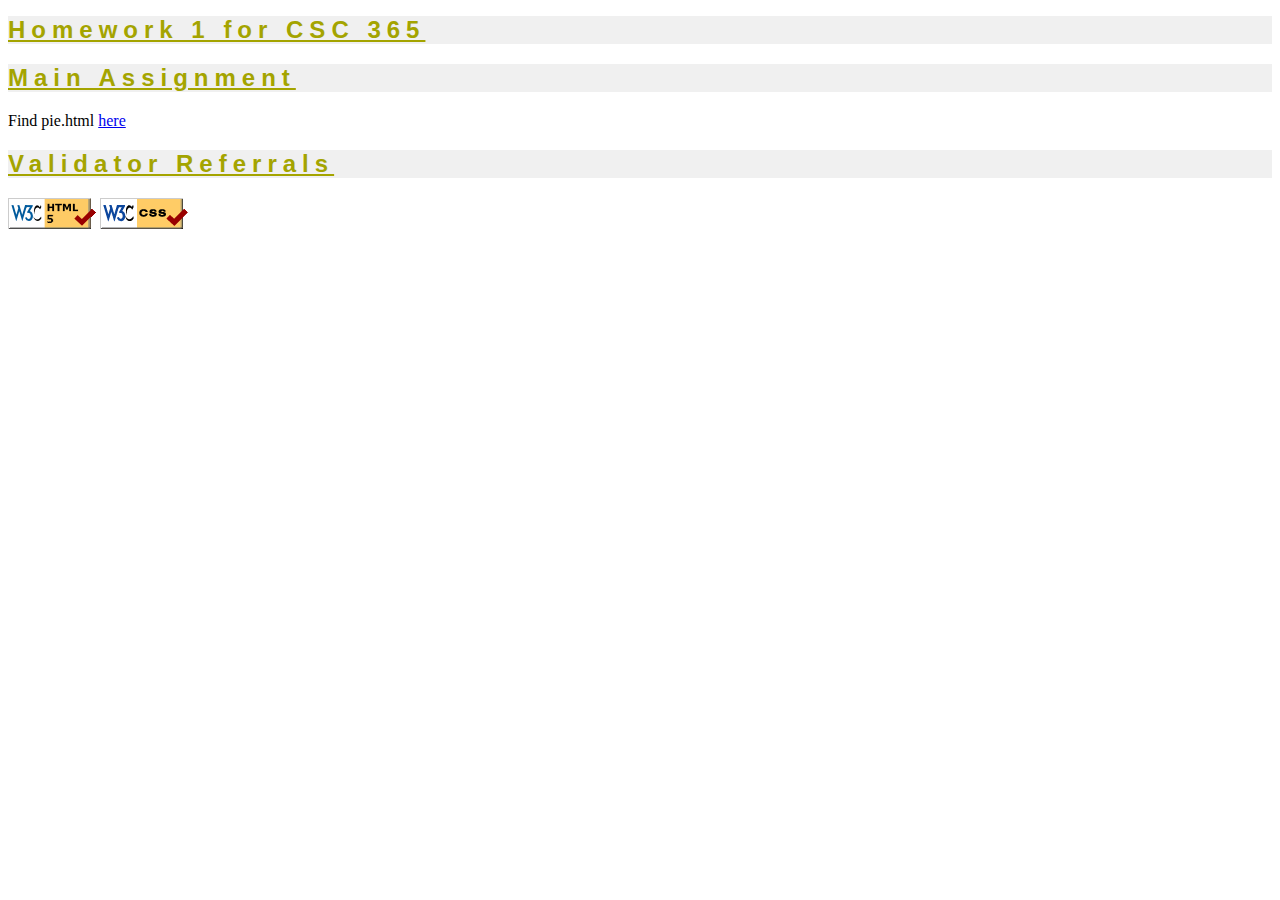
<file: index.html>
<!DOCTYPE html>
<html lang="en">

<head>
    <title>Ian Ndung'u RECIPE-PAGES-ASSIGNMENT</title>
    <meta charset="utf-8"/>

    <link href="./resources/pie_icon.gif" type="image/gif" rel="shortcut icon"/>
    <link rel="stylesheet" type="text/css" href="css/index.css"/>
</head>

<body>
    <h1 class="main">Homework 1 for CSC 365</h1>

    <h2>Main Assignment</h2>

    <p>Find pie.html <a href="pie.html">here</a></p>

    <h2>Validator Referrals</h2>

    <p>
        <a href="http://validator.w3.org/check?url=referer"><img src="./resources/w3c-html.png"
                alt="HTML Validator"/></a>
        <a href="http://jigsaw.w3.org/css-validator/check/referer"><img src="./resources/w3c-css.png"
                alt="CSS Validator"/></a>
    </p>
</body>

</html>
</file>
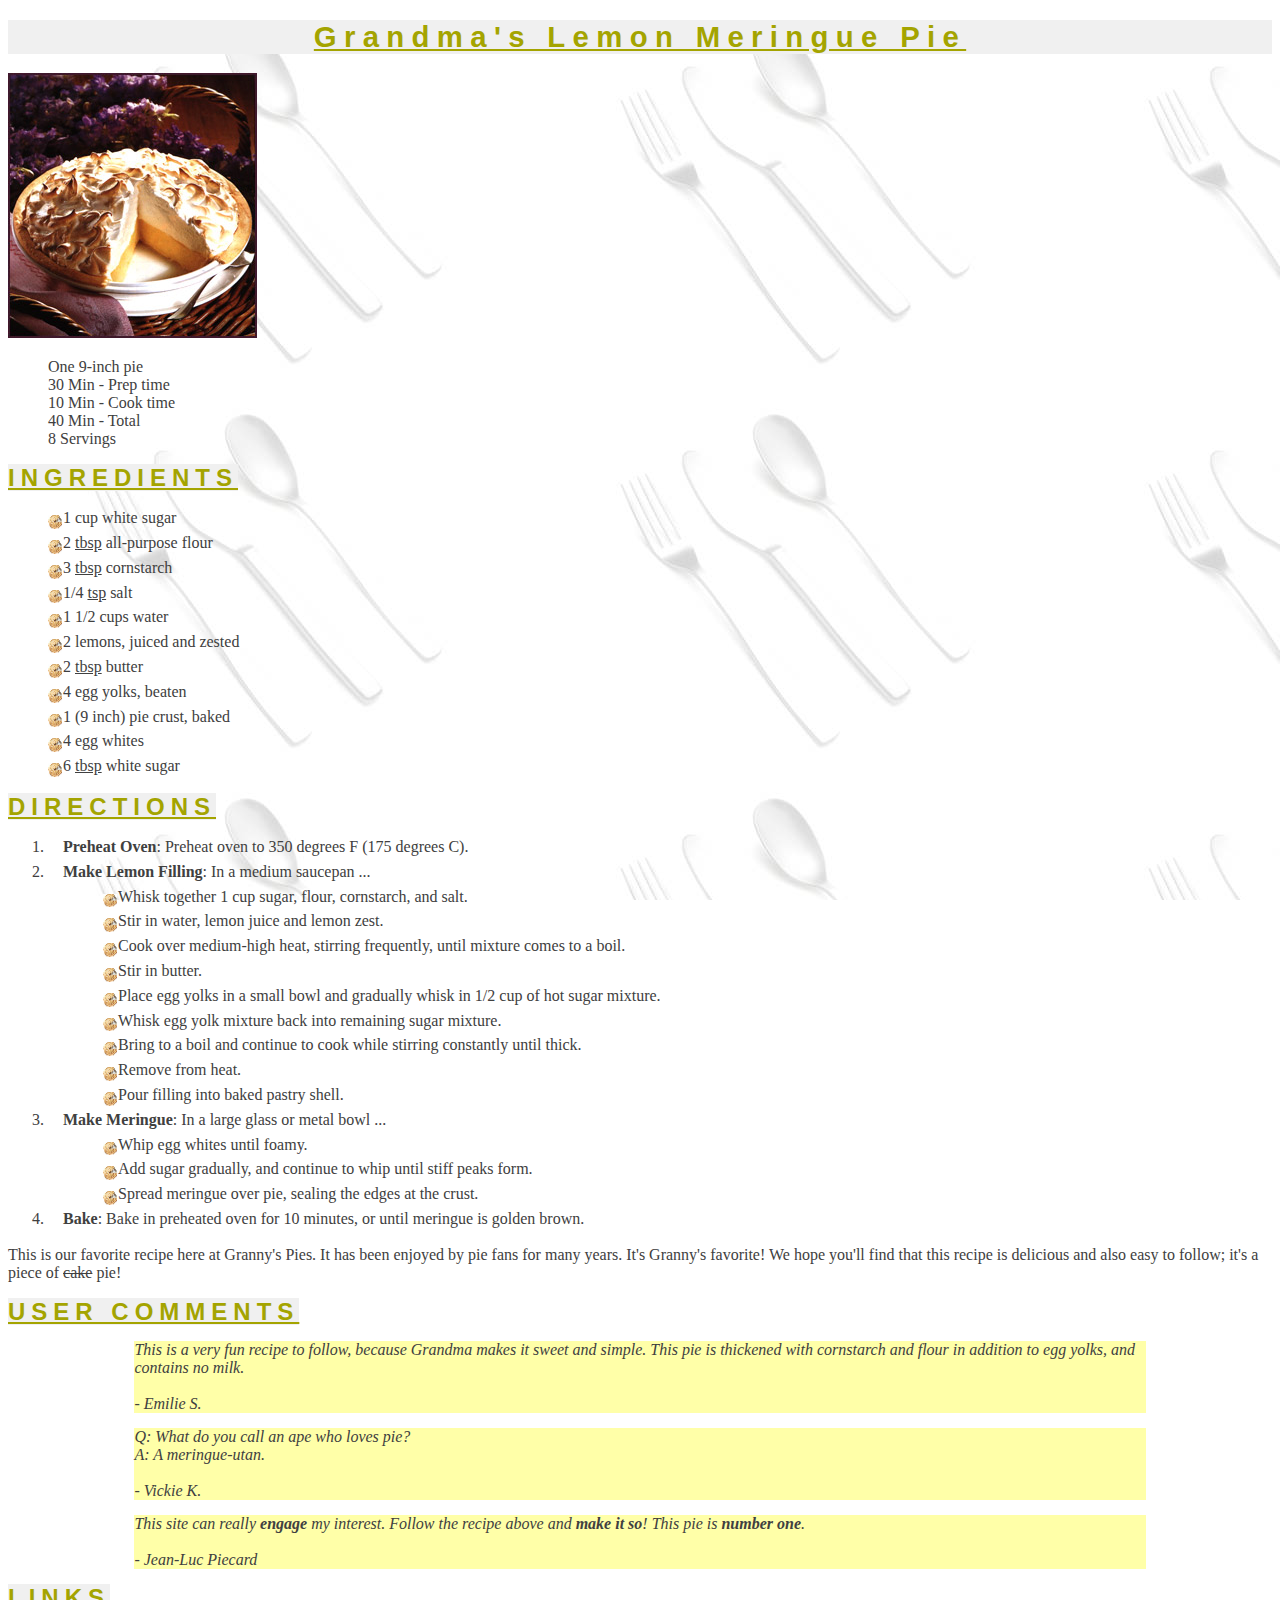
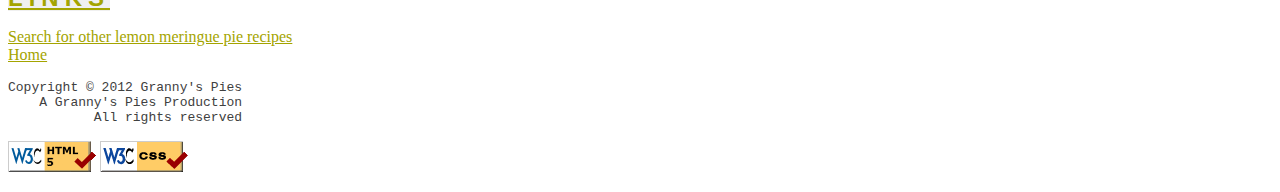
<file: pie.html>
<!DOCTYPE html>
<html lang="en">
  <head>
    <title>Grandma's Lemon Meringue Pie</title>
    <meta charset="utf-8"/>
    <link rel="icon" type="image/x-icon" href="./resources/pie_icon.gif"/>
    <link rel="stylesheet" type="text/css" href="css/recipe.css"/>
  </head>

  <body>
    <h1 class="main">Grandma's Lemon Meringue Pie</h1>

    <p><img src="./resources/pie.jpg" alt="lemon meringue pie"/></p>

    <ul class="no_marker">
      <li>One 9-inch pie</li>
      <li>30 Min - Prep time</li>
      <li>10 Min - Cook time</li>
      <li>40 Min - Total</li>
      <li>8 Servings</li>
    </ul>

    <h2>INGREDIENTS</h2>
    <ul class="pie">
      <li>1 cup white sugar</li>
      <li>
        2 <span class="tip" title="Tablespoon">tbsp</span> all-purpose flour
      </li>
      <li>3 <span class="tip" title="Tablespoon">tbsp</span> cornstarch</li>
      <li>1/4 <span class="tip" title="Teaspoon">tsp</span> salt</li>
      <li>1 1/2 cups water</li>
      <li>2 lemons, juiced and zested</li>
      <li>2 <span class="tip" title="Tablespoon">tbsp</span> butter</li>
      <li>4 egg yolks, beaten</li>
      <li>1 (9 inch) pie crust, baked</li>
      <li>4 egg whites</li>
      <li>6 <span class="tip" title="Tablespoon">tbsp</span> white sugar</li>
    </ul>

    <h2>DIRECTIONS</h2>
    <ol>
      <li>
        <b>Preheat Oven</b>: Preheat oven to 350 degrees F (175 degrees C).
      </li>
      <li>
        <b>Make Lemon Filling</b>: In a medium saucepan ...
        <!-- Start nested list -->
        <ul class="pie">
          <li>Whisk together 1 cup sugar, flour, cornstarch, and salt.</li>
          <li>Stir in water, lemon juice and lemon zest.</li>
          <li>
            Cook over medium-high heat, stirring frequently, until mixture comes
            to a boil.
          </li>
          <li>Stir in butter.</li>
          <li>
            Place egg yolks in a small bowl and gradually whisk in 1/2 cup of
            hot sugar mixture.
          </li>
          <li>Whisk egg yolk mixture back into remaining sugar mixture.</li>
          <li>
            Bring to a boil and continue to cook while stirring constantly until
            thick.
          </li>
          <li>Remove from heat.</li>
          <li>Pour filling into baked pastry shell.</li>
        </ul>
      </li>
      <!-- end nested list -->
      <li>
        <b>Make Meringue</b>: In a large glass or metal bowl ...
        <!-- Start nested list -->
        <ul class="pie">
          <li>Whip egg whites until foamy.</li>
          <li>
            Add sugar gradually, and continue to whip until stiff peaks form.
          </li>
          <li>Spread meringue over pie, sealing the edges at the crust.</li>
        </ul>
      </li>
      <!-- end nested list -->
      <li>
        <b>Bake</b>: Bake in preheated oven for 10 minutes, or until meringue is
        golden brown.
      </li>
    </ol>

    <p>
      This is our favorite recipe here at Granny's Pies. It has been enjoyed by
      pie fans for many years. It's Granny's favorite! We hope you'll find that
      this recipe is delicious and also easy to follow; it's a piece of
      <span class="strike">cake</span> pie!
    </p>

    <h2>USER COMMENTS</h2>

    <blockquote class="comment">
      This is a very fun recipe to follow, because Grandma makes it sweet and
      simple. This pie is thickened with cornstarch and flour in addition to egg
      yolks, and contains no milk.<br/>
      <br/>
      - Emilie S.
    </blockquote>

    <blockquote class="comment">
      Q: What do you call an ape who loves pie?<br/>
      A: A meringue-utan.<br/>
      <br/>
      - Vickie K.
    </blockquote>

    <blockquote class="comment">
      This site can really <b>engage</b> my interest. Follow the recipe above
      and <b>make it so</b>! This pie is <b>number one</b>.<br/>
      <br/>
      - Jean-Luc Piecard
    </blockquote>

    <h2>LINKS</h2>
    <p>
      <a
        href="http://www.google.com/search?q=lemon+meringue+pie+recipe&amp;start=10"
        >Search for other lemon meringue pie recipes</a
      ><br/>
      <a href="index.html">Home</a>
    </p>

    <pre>
Copyright © 2012 Granny's Pies
    A Granny's Pies Production
           All rights reserved</pre
    >

    <p>
      <a href="http://validator.w3.org/check?url=referer"
        ><img src="./resources/w3c-html.png" alt="HTML Validator"/></a>
      <a href="http://jigsaw.w3.org/css-validator/check/referer"
        ><img src="./resources/w3c-css.png" alt="CSS Validator"/></a>
    </p>
  </body>
</html>
</file>
<file: css/index.css>
:root {
  --foreground-color: #a4a400;
  --background-color: #f0f0f0;
}
h1,
h2 {
  background-color: var(--background-color);
  font-family: "Lucida Sans Unicode", Helvetica, Arial, sans-serif;
  font-size: 18pt;
  color: var(--foreground-color);
  text-decoration: underline;
  letter-spacing: 0.25em;
}
</file>
<file: css/recipe.css>
:root {
  --foreground-color: #a4a400;
  --background-color: #f0f0f0;
}
body {
  background-image: url("../resources/silverware.jpg");
  background-attachment: fixed;
  font-family: Georgia, Garamond, serif;
  color: #404040;
}

h1,
h2,
h3 {
  background-color: var(--background-color);
  font-family: "Lucida Sans Unicode", Helvetica, Arial, sans-serif;
  font-size: 18pt;
  color: var(--foreground-color);
  text-decoration: underline;
  letter-spacing: 0.25em;
  display: inline;
}

h1.main {
  text-align: center;
  font-weight: bold;
  font-size: 22pt;
  display: block;
}

ol li {
  line-height: 1.3em;
  margin: 0.25em 0;
  padding: 0 0 0 15px;
}

ul.pie li {
  line-height: 1.3em;
  margin: 0.25em 0;
  padding: 0 0 0 15px;
  background: url("../resources/pie_bullet.png") no-repeat 0 7px;
  list-style-type: none;
}

ul.no_marker li {
  list-style-type: none;
  list-style-image: none;
}

blockquote.comment {
  background-color: #ffffa8;
  font-style: italic;
  width: 80%;
  margin: 15px auto 15px;
}

a {
  color: #a4a400;
}

span.tip {
  text-decoration: underline;
}

span.strike {
  text-decoration: line-through;
}
</file>
